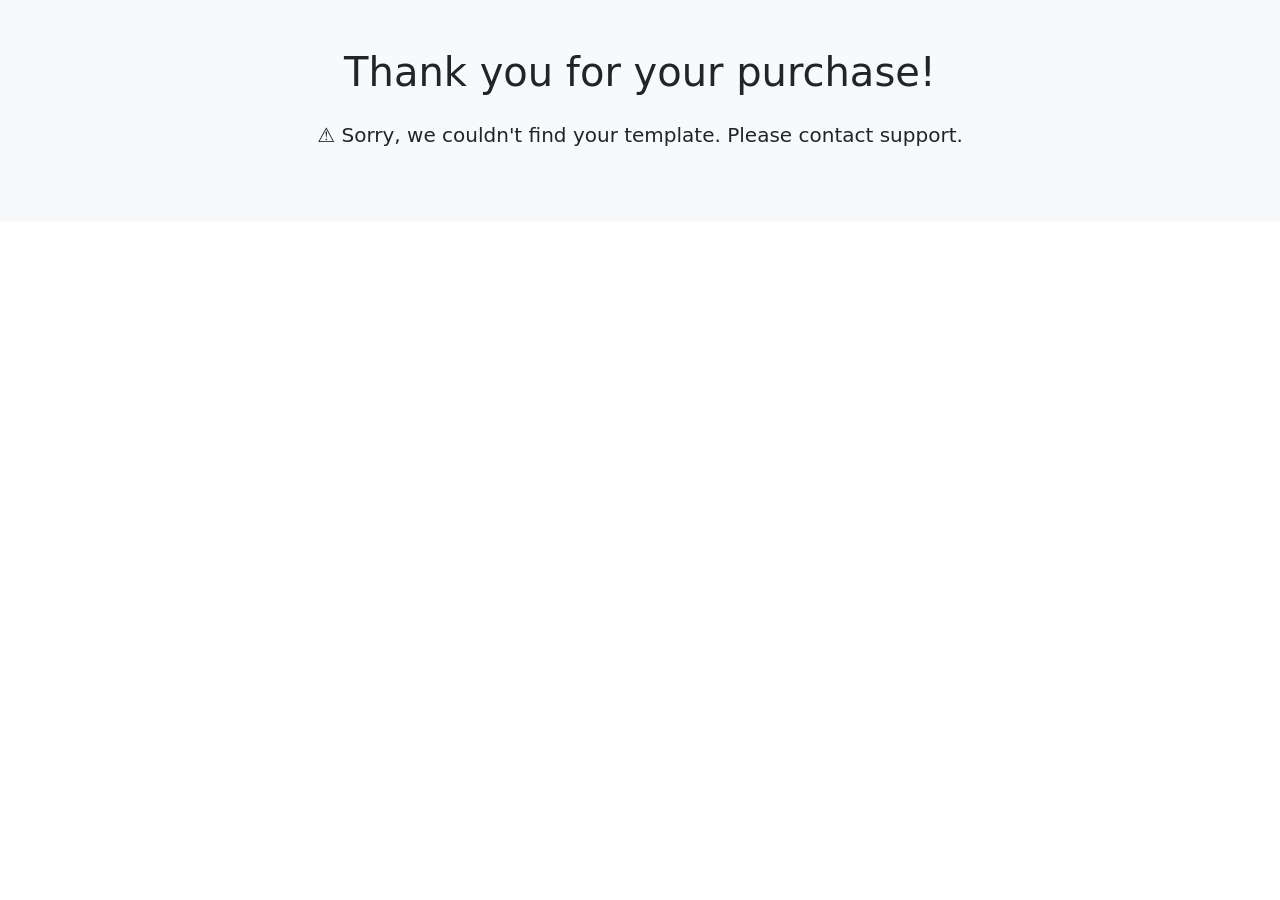
<file: Html/thank_you.html>
<!DOCTYPE html>
<html lang="en">
  <head>
    <meta charset="UTF-8" />
    <meta name="viewport" content="width=device-width, initial-scale=1" />
    <title>Thank You - Download Your Template</title>
    <link
      href="https://cdn.jsdelivr.net/npm/bootstrap@5.3.0/dist/css/bootstrap.min.css"
      rel="stylesheet"
    />
  </head>
  <body>
    <section class="bg-light text-center p-5">
      <h1 class="mb-4">Thank you for your purchase!</h1>
      <p id="download-msg" class="lead mb-4"></p>

      <a id="download-link" class="btn btn-primary btn-lg" href="#" download
        >Download Your Template</a
      >
    </section>

    <script src="/Script/thank_you.js"></script>
  </body>
</html>
</file>
